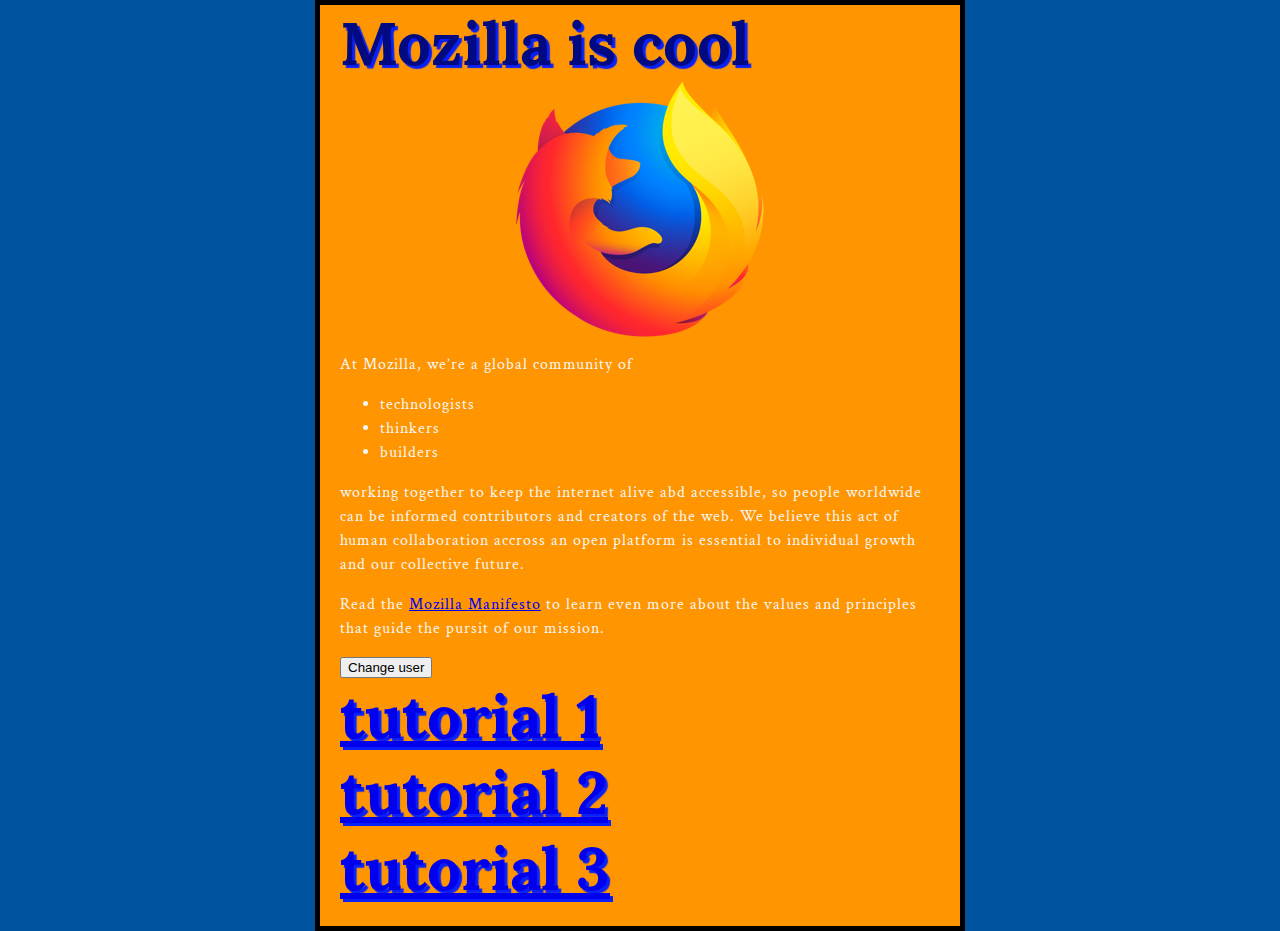
<file: index.html>
<!DOCTYPE html>
<html>
  <head>
    <meta charset="utf-8">
    <link href="styles/style.css" rel="stylesheet">
    <link rel="preconnect" href="https://fonts.gstatic.com">
    <link href="https://fonts.googleapis.com/css2?family=Crimson+Text:ital,wght@0,600;0,700;1,600&family=Lora&display=swap" rel="stylesheet">
    <title>My test page</title>
  </head>
  <body>
    <!--<img src="images\firefox.jpg" alt="My test image">-->
    <h1>Mozilla is cool</h1>
    <!--<h2>Firefox login page</h2>
    <h3>Firefox login page</h3>
    <h4>Firefox login page</h4>
    <h5>Firefox login page</h5>
    <h6>Firefox login page</h6>
    <!--
        <h7>Firefox login page</h7>
        no <h7> tag-->
    <img src="images\firefox-icon.png" alt="The Firefox logo: a flaming fox surrounding the Earth.">
    <p>At Mozilla, we’re a global community of</p>

    <ul>
        <li>technologists</li>
        <li>thinkers</li>
        <li>builders</li>
    </ul>

    <p>working together to keep the internet alive abd accessible, so people worldwide can be
        informed contributors and creators of the web. We believe this act of human collaboration
    accross an open platform is essential to individual growth and our collective future. </p>
    <p>Read the 
    <a href="https://www.mozilla.org/en-US/about/manifesto/">Mozilla Manifesto</a>
    to learn even more about the values and principles that guide the pursit of our mission.
    </p>
    <button>Change user</button>
    &nbsp;<br><h1><a href="tutorila1.html"> tutorial 1</a></h1>
    &nbsp;<br><h1><a href="tutorial2.html"> tutorial 2</a></h1>
    &nbsp;<br><h1><a href="tutorial3.html"> tutorial 3</a></h1>
    <script src="scripts/main.js"></script>
  </body>
</html>
</file>
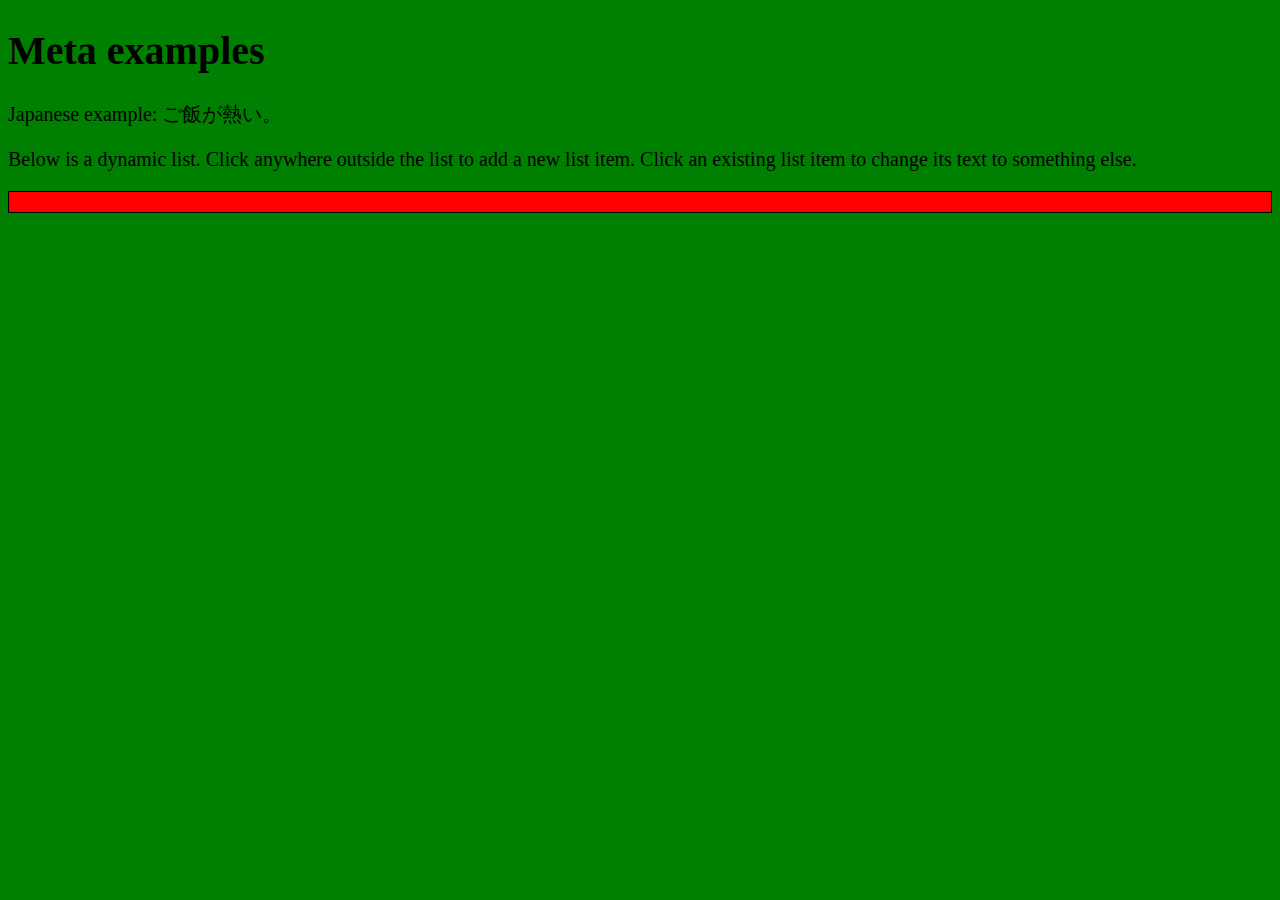
<file: tutorial3.html>
<!DOCTYPE html>
<html lang="en-US">
  <head>
    <meta charset="utf-8">
    <title>Meta examples</title>
    
    <meta name="author" content="Chris Mills">
    <meta name="description" content="This is an example page to demonstrate usage of metadata on web pages.">

    <meta property="og:image" content="https://developer.cdn.mozilla.net/static/img/opengraph-logo.dc4e08e2f6af.png">
    <meta property="og:description" content="This is an example page to demonstrate usage of metadata on web pages.">
    <meta property="og:title" content="Metadata; The HTML &lt;head&gt;, on MDN">

    <link rel="shortcut icon" href="images\firefox-icon.png" type="image/x-icon">
    <link rel="stylesheet" href="styles\styles.css">
    <script src="scripts\script.js" defer></script>
  </head>
  <body>
    <h1>Meta examples</h1>

    <p>Japanese example: ご飯が熱い。</p>
    
  </body>
</html>
</file>
<file: styles/style.css>
html {
    font-size: 10px; /* px means "pixels": the base font size is now 10 pixels high  */
    font-family: 'Crimson Text', serif;
    font-family: 'Lora', serif; /* this should be the rest of the output you got from Google fonts */
    color : whitesmoke;
    background-color: #00539F;
  }

  body {
    width: 600px;
    margin: 0 auto;
    background-color: #FF9500;
    padding: 0 20px 20px 20px;
    border: 5px solid black;
  }

  h1 {
    font-size: 60px;
    text-align: center;
    text-shadow: 20px;
    display: contents;
    margin: 0;
    padding: 20px 0;
    color: #010a80;
    text-shadow: 3px 3px 1px rgb(9, 33, 248);
  }

  p, li {
    font-size: 16px;
    line-height: 1.5;
    letter-spacing: 1px;
    font-family: 'Crimson Text', serif;
  }

  img{
      /*padding: 01cm;
      border-style: ridge;
      border-image: 20cm; 
      border-color: rgb(255, 49, 12);
      background-color: rgba(9, 9, 212, 0.733);*/
      display: block;
      margin: 0 auto;
  }
</file>
